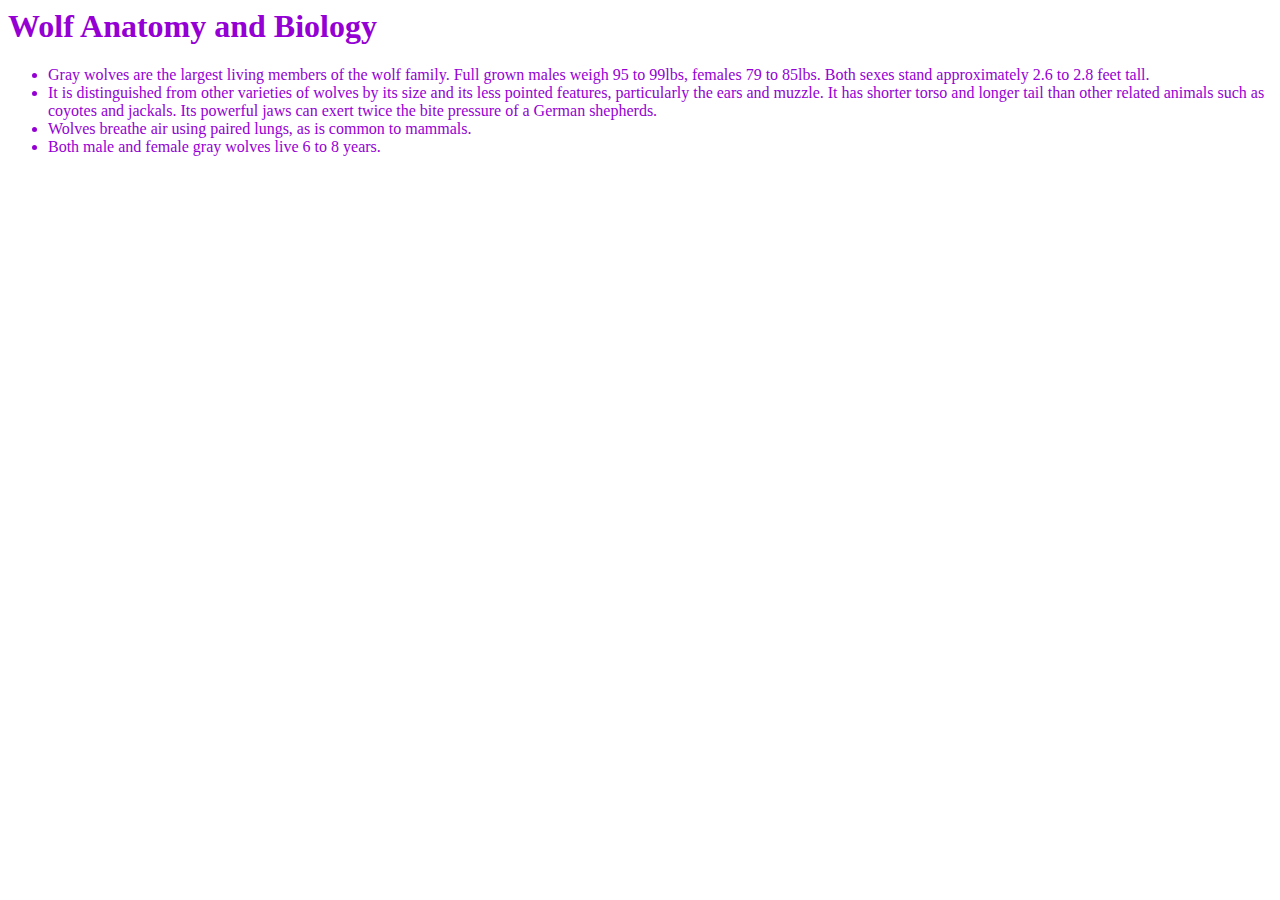
<file: anatomy.html>
<html>
<head>
    <link rel="stylesheet" type="text/css" href="styles.css" />
</head>
<body>
<h1>Wolf Anatomy and Biology</h1>
    
<ul>
    <li>Gray wolves are the largest living members of the wolf family. Full grown males weigh 95 to 99lbs, 
        females 79 to 85lbs. Both sexes stand approximately 2.6 to 2.8 feet tall. </li>
    <li>It is distinguished from other varieties of wolves by its size and its less pointed features, 
        particularly the ears and muzzle. It has shorter torso and longer tail than other related animals such
        as coyotes and jackals. Its powerful jaws can exert twice the bite pressure of a German shepherds.</li>
    <li>Wolves breathe air using paired lungs, as is common to mammals.</li>
    <li>Both male and female gray wolves live 6 to 8 years.</li>
</ul>
</body>
</html>
</file>
<file: styles.css>
﻿body {
    font-family: 'Comic Sans MS';
    color: darkviolet
}
</file>
